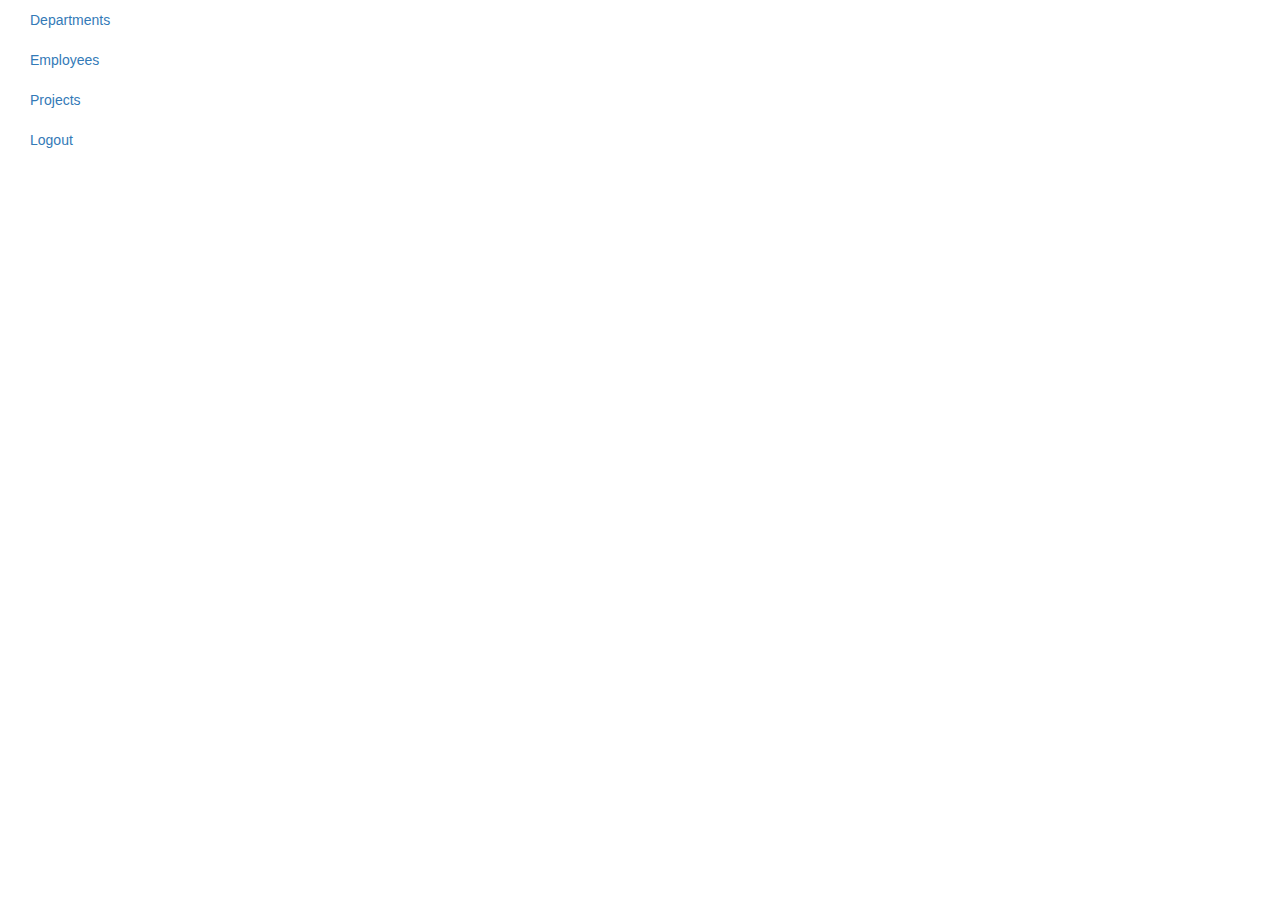
<file: humanresources/src/main/webapp/index.html>
<!DOCTYPE html>
<html>
<head>
<meta charset="utf-8" />
<meta name="viewport" content="width=device-width, initial-scale=1" />
<link rel="stylesheet" href="https://maxcdn.bootstrapcdn.com/bootstrap/3.3.6/css/bootstrap.min.css">
<title>Human Resources app</title>
</head>
<body>
  <div class="container-fluid">
    <div class="row">
      <div class="col-sm-3 col-md-2">
        <ul class="nav nav-sidebar">
          <li><a href="#/departments">Departments</a></li>
          <li><a href="#/employees">Employees</a></li>
          <li><a href="#/projects">Projects</a></li>
          <li><a href="#/logout">Logout</a></li>
        </ul>
      </div>
      <div id="main" class="col-sm-9 col-md-10"></div>
    </div>
  </div>
  <script src="js/lib/require.js" data-main="js/app/main"></script>
</body>
</html>
</file>
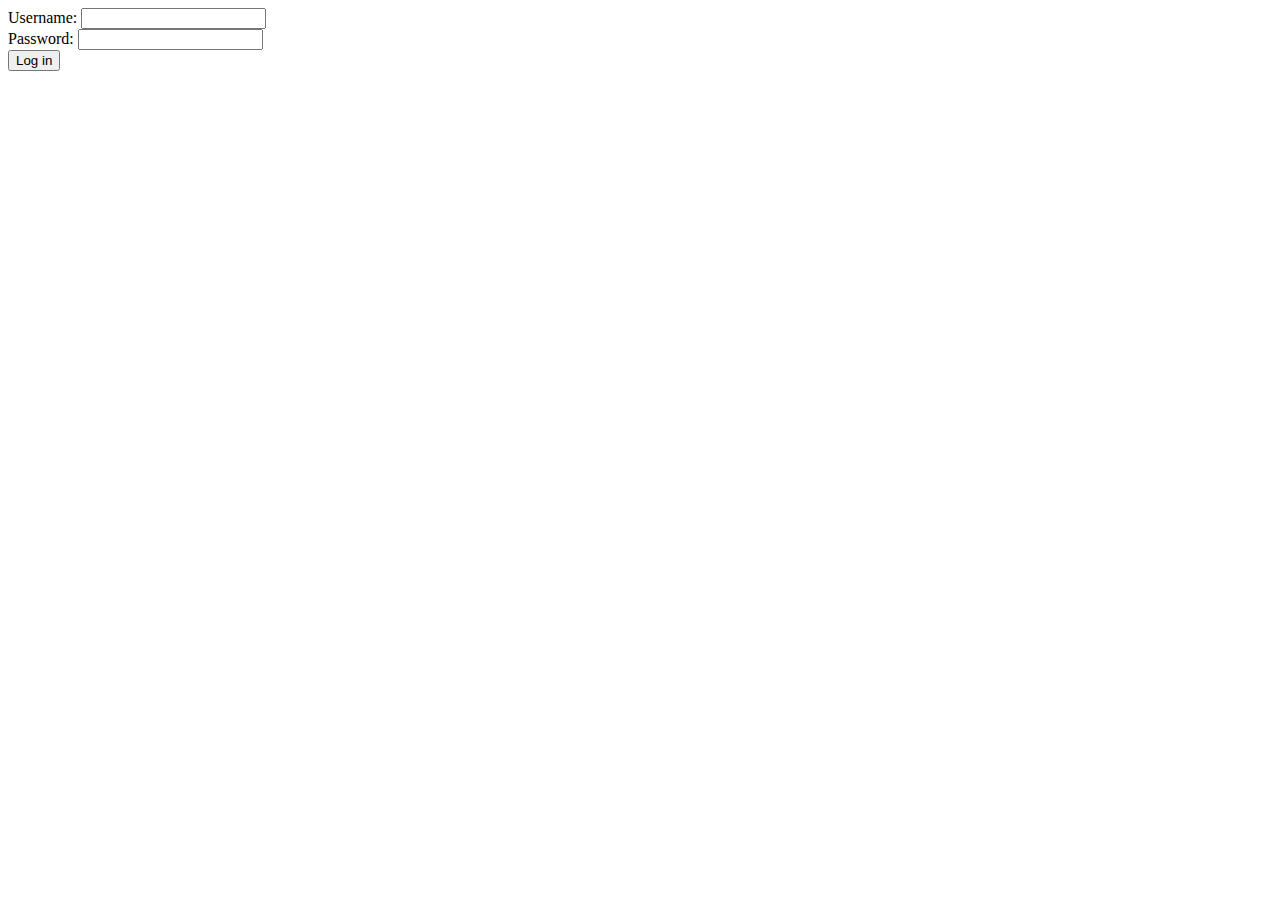
<file: chat-webapp/src/main/webapp/login.html>
<!DOCTYPE html>
<html>
<head>
<title>Chat webapp</title>
<meta charset="utf-8" />
</head>
<body>
  <form method="post" action="j_security_check">
    <div>
      <label for="username">Username:</label>
      <input id="username" name="j_username"/>
    </div>
    <div>
      <label for="password">Password:</label>
      <input id="password" name="j_password" type="password"/>
    </div>
    <div>
      <button type="submit">Log in</button>
    </div>
  </form>
</body>
</html>
</file>
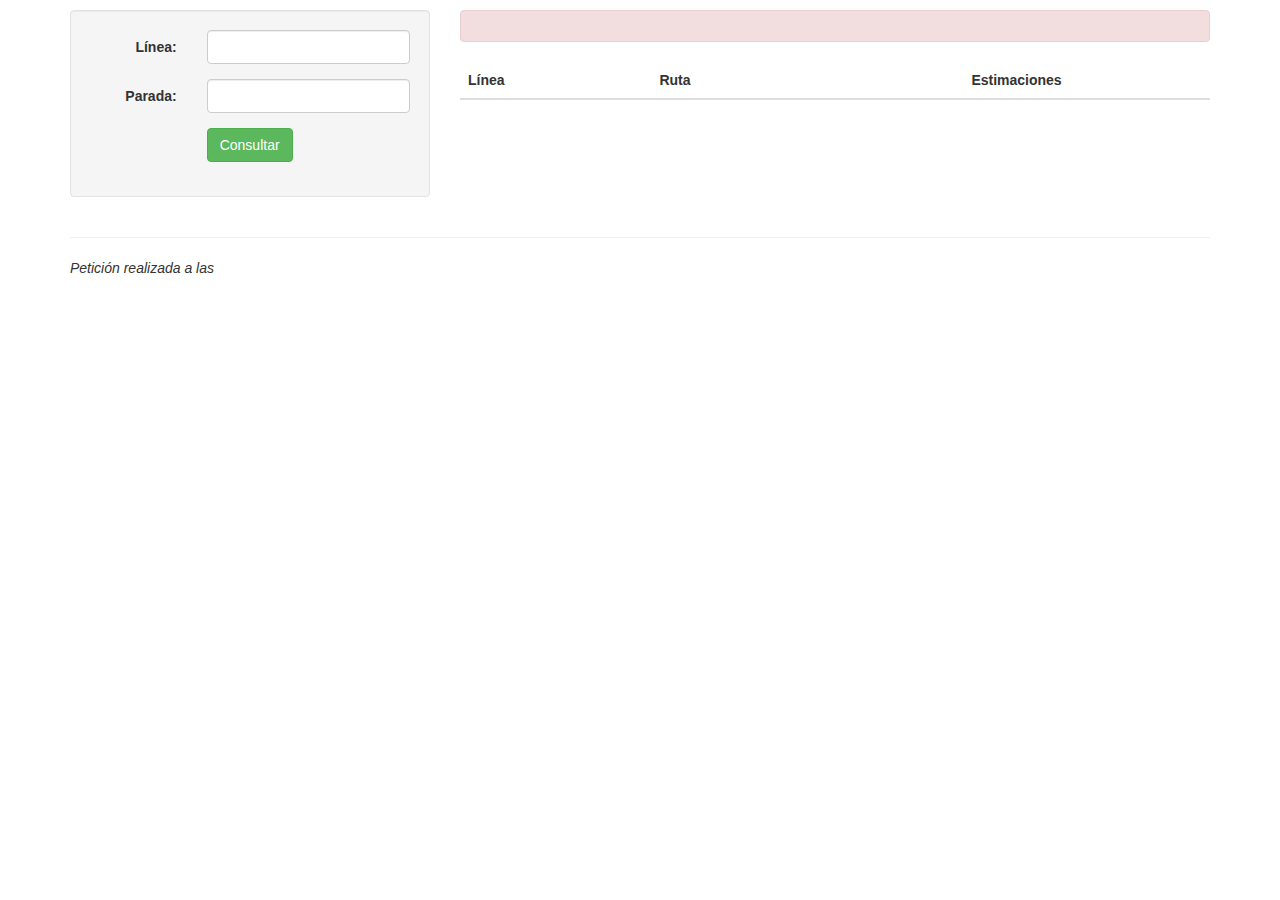
<file: jaxws-spring-client/src/main/webapp/WEB-INF/templates/home.html>
<!DOCTYPE html>
<html xmlns="http://www.w3.org/1999/xhtml" xmlns:th="http://www.thymeleaf.org">
<head>
<title>JAX-WS client webapp</title>
<link rel="stylesheet" href="https://maxcdn.bootstrapcdn.com/bootstrap/3.3.6/css/bootstrap.min.css" />
<style type="text/css">
body {
	padding: 10px;
}
</style>
</head>
<body>
  <div class="container">
    <div class="row">

      <!-- Form -->
      <div class="col-md-4">
        <form action="" method="post" class="form-horizontal well">
          <div class="form-group">
            <label for="linea" class="col-md-4 control-label">L&iacute;nea:</label>
            <div class="col-md-8">
              <input id="linea" name="linea" type="text" th:value="${linea}" class="form-control" />
            </div>
          </div>

          <div class="form-group">
            <label for="parada" class="col-md-4 control-label">Parada:</label>
            <div class="col-md-8">
              <input id="parada" name="parada" type="text" th:value="${parada}" class="form-control" />
            </div>
          </div>

          <div class="form-group">
            <div class="col-md-offset-4 col-md-8">
              <button class="btn btn-success" type="submit">Consultar</button>
            </div>
          </div>
        </form>
      </div>

      <!-- Results -->
      <div class="col-md-8">
        <div class="alert alert-danger" role="alert" th:if="${error}">
          <span th:text="${error}"></span>
        </div>
        <table class="table" th:if="${pasosParada}">
          <thead>
            <tr>
              <th>L&iacute;nea</th>
              <th>Ruta</th>
              <th class="text-center" colspan="2">Estimaciones</th>
            </tr>
          </thead>
          <tbody>
            <tr th:each="paso : ${pasosParada}">
              <td th:text="${paso.linea}"></td>
              <td th:text="${paso.ruta}"></td>
              <td th:text="${paso.e1.minutos} + ' min'"></td>
              <td th:text="${paso.e2.minutos} + ' min'"></td>
            </tr>
          </tbody>
        </table>
      </div>
    </div>
    <hr />
    <em>Petici&oacute;n realizada a las <span th:text="${#dates.format(now, 'yyyy-MM-dd HH:mm:ss')}"></span></em>
  </div>
</body>
</html>
</file>
